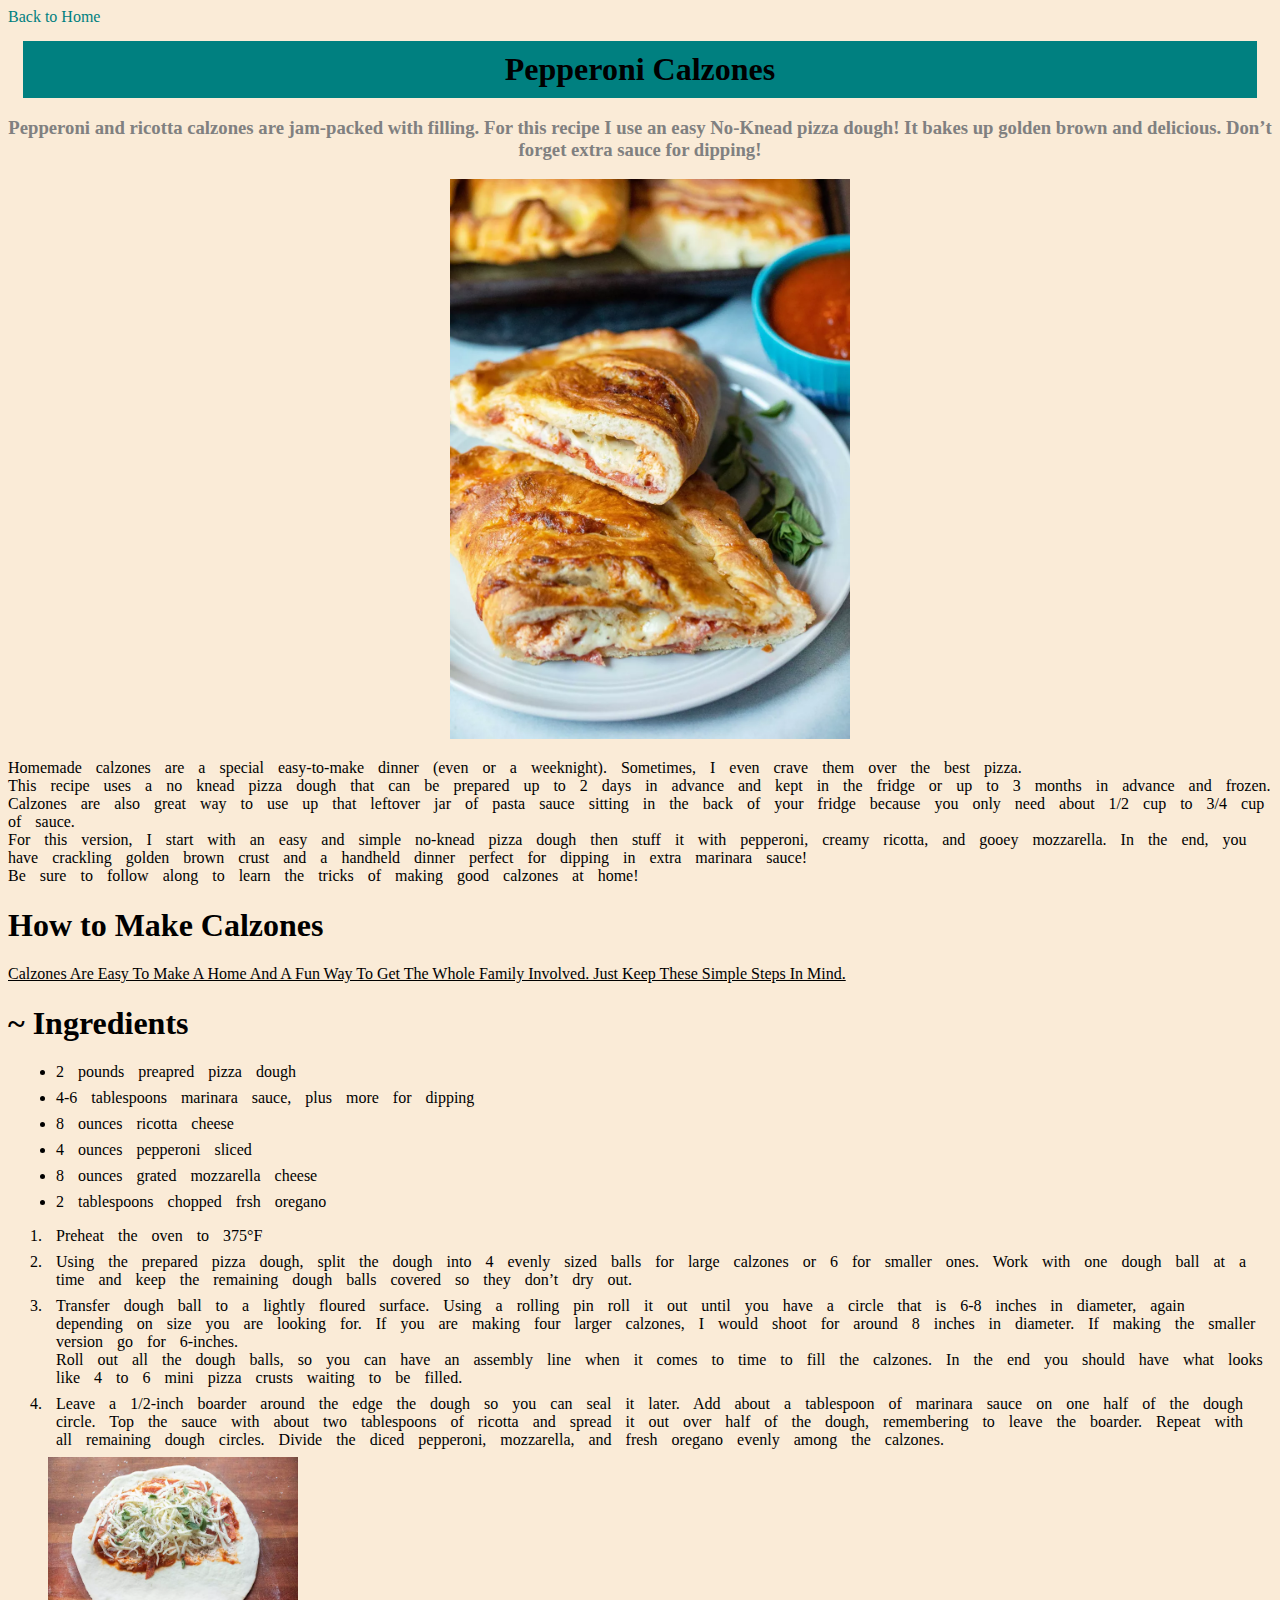
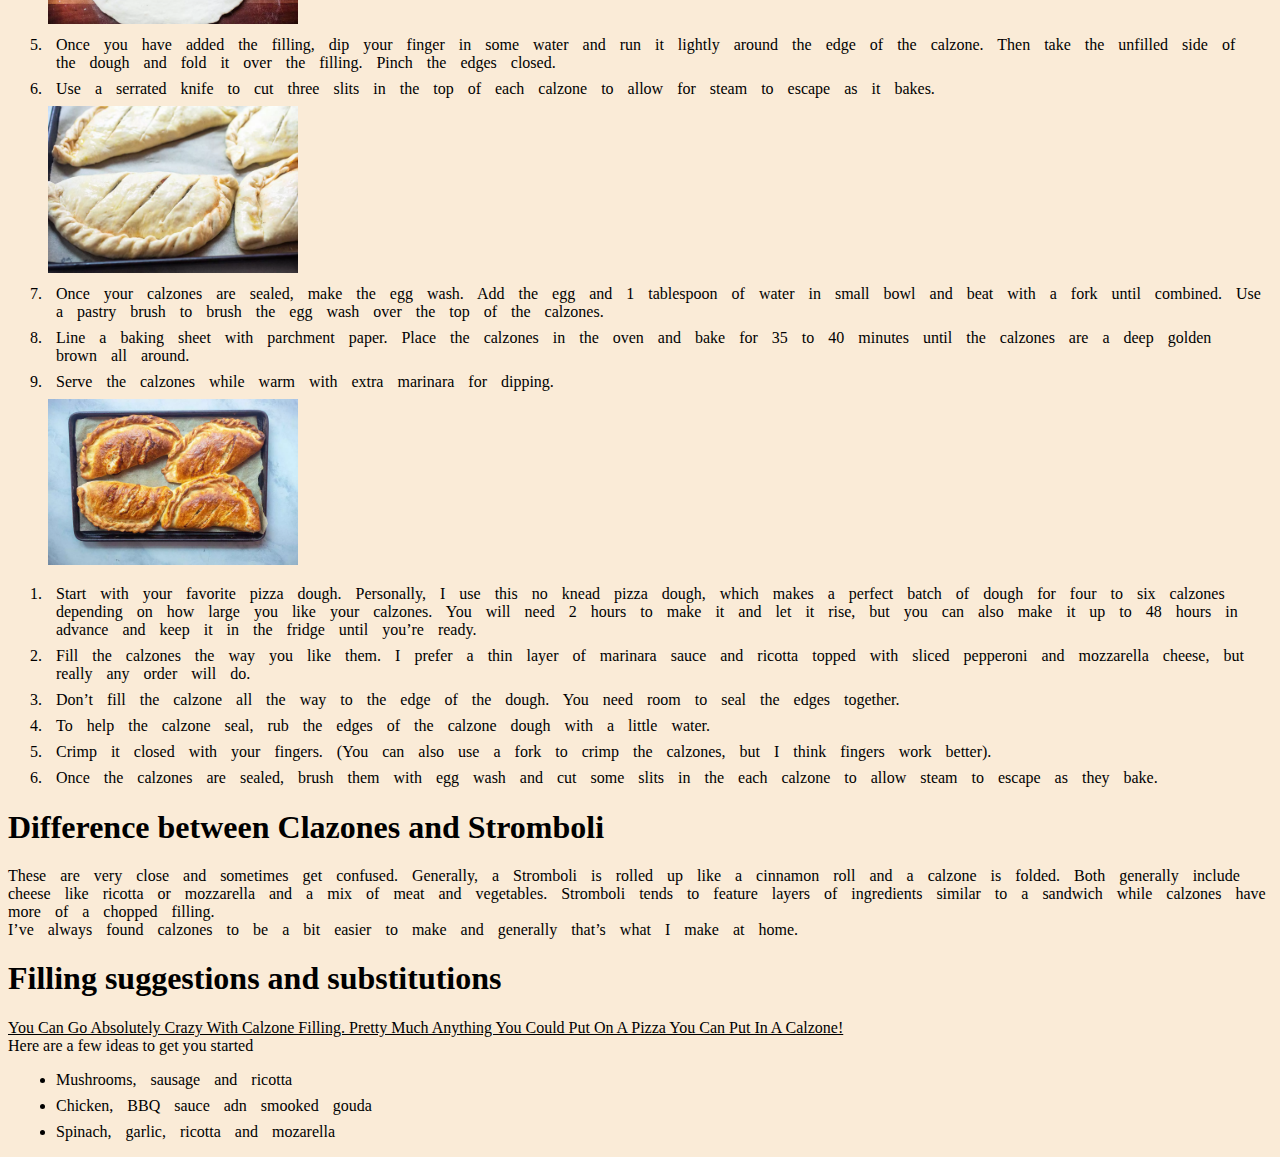
<file: recipes/pepperoni_calzone.html>
<!DOCTYPE html>
<html lang="en">
<head>
  <meta charset="UTF-8">
  <meta http-equiv="X-UA-Compatible" content="IE=edge">
  <meta name="viewport" content="width=device-width, initial-scale=1.0">
  <title>Pepperoni</title>
  <link rel="stylesheet" href="/recipes_css/pepperoni.css">
  <a href="/index.html">Back to Home</a>
</head>
<body>
  <header>
    <h1 class="main-header">Pepperoni   Calzones</h1>
    <h3   class="susbisdiary-header">Pepperoni  and ricotta calzones are jam-packed  with filling. For this recipe I use  an easy No-Knead pizza dough! It bakes
    up golden brown and delicious. Don’t  forget extra sauce for dipping!</h3>
  </header>
  <img src="/images/Pepperoni-Calzone-VerticalLead-9536ba0371f34b70a875662ca5e94e8a.webp" alt="" width="400px" class="main-image">
  <p>Homemade calzones are a special easy-to-make dinner (even or a weeknight). Sometimes, I even crave them over the best
  pizza.
  <br>
  This recipe uses a no knead pizza dough that can be prepared up to 2 days in advance and kept in the fridge or up to 3
  months in advance and frozen. Calzones are also great way to use up that leftover jar of pasta sauce sitting in the back
  of your fridge because you only need about 1/2 cup to 3/4 cup of sauce.
  <br>
  For this version, I start with an easy and simple no-knead pizza dough then stuff it with pepperoni, creamy ricotta, and
  gooey mozzarella. In the end, you have crackling golden brown crust and a handheld dinner perfect for dipping in extra
  marinara sauce!
  <br>
  Be sure to follow along to learn the tricks of making good calzones at home!</p>
  <h1>How to Make Calzones</h1>
  <span>Calzones are easy to make a home and a fun way to get the whole family involved. Just keep these simple steps in mind.</span>
  <div class="ingredients">
    <h1>&#126 Ingredients</h1>
    <ul>
      <li>2 pounds preapred pizza dough</li>
      <li>4-6 tablespoons marinara sauce, plus more for dipping</li>
      <li>8 ounces ricotta cheese</li>
      <li>4 ounces pepperoni sliced</li>
      <li>8 ounces grated mozzarella cheese</li>
      <li>2 tablespoons chopped frsh oregano</li>
    </ul>
  </div>
  <section>
    <ol>
      <li>Preheat the oven to 375°F</li>
      <li>Using the prepared pizza dough, split the dough into 4 evenly sized balls for large calzones or 6 for smaller ones. Work
      with one dough ball at a time and keep the remaining dough balls covered so they don’t dry out.</li>
      <li>Transfer dough ball to a lightly floured surface. Using a rolling pin roll it out until you have a circle that is 6-8
      inches in diameter, again depending on size you are looking for. If you are making four larger calzones, I would shoot
      for around 8 inches in diameter. If making the smaller version go for 6-inches.
      <br>
      Roll out all the dough balls, so you can have an assembly line when it comes to time to fill the calzones. In the end
      you should have what looks like 4 to 6 mini pizza crusts waiting to be filled.</li>
      <li>Leave a 1/2-inch boarder around the edge the dough so you can seal it later. Add about a tablespoon of marinara sauce on
      one half of the dough circle. Top the sauce with about two tablespoons of ricotta and spread it out over half of the
      dough, remembering to leave the boarder. Repeat with all remaining dough circles. Divide the diced pepperoni,
      mozzarella, and fresh oregano evenly among the calzones.</li>
      <img src="/images/Pepperoni-Calzone-Step3METHOD-4-7fb99639d2df41e7a4d2e552d8f8dd36.webp" alt="" width="250px">
      <li>Once you have added the filling, dip your finger in some water and run it lightly around the edge of the calzone. Then
      take the unfilled side of the dough and fold it over the filling. Pinch the edges closed.</li>
      <li>Use a serrated knife to cut three slits in the top of each calzone to allow for steam to escape as it bakes.</li>
      <img src="/images/Pepperoni-Calzone-Step5METHOD-7-551b0345cf4e472fa23acae96b6290f0.webp" alt="" width="250px">
      <li>Once your calzones are sealed, make the egg wash. Add the egg and 1 tablespoon of water in small bowl and beat with a
      fork until combined. Use a pastry brush to brush the egg wash over the top of the calzones.</li>
      <li>Line a baking sheet with parchment paper. Place the calzones in the oven and bake for 35 to 40 minutes until the
      calzones are a deep golden brown all around.</li>
      <li>Serve the calzones while warm with extra marinara for dipping.</li>
      <img src="/images/Pepperoni-Calzone-Step7METHOD-8-21e2204ef66e4276b7cf69a7492aa797.webp" alt="" width="250px">
    </ol>
  </section>
  <div class="steps">
    <ol>
      <li>Start with your favorite pizza dough. Personally, I use this no knead pizza dough, which makes a perfect batch of dough
      for four to six calzones depending on how large you like your calzones. You will need 2 hours to make it and let it
      rise, but you can also make it up to 48 hours in advance and keep it in the fridge until you’re ready.</li>
      <li>Fill the calzones the way you like them. I prefer a thin layer of marinara sauce and ricotta topped with sliced pepperoni and mozzarella cheese, but really any order will do.</li>
      <li>Don’t fill the calzone all the way to the edge of the dough. You need room to seal the edges together.</li>
      <li>To help the calzone seal, rub the edges of the calzone dough with a little water.</li>
      <li>Crimp it closed with your fingers. (You can also use a fork to crimp the calzones, but I think fingers work better).
      </li>
      <li>Once the calzones are sealed, brush them with egg wash and cut some slits in the each calzone to allow steam to escape
      as they bake.</li>
    </ol>
  </div>
  <h1>Difference between Clazones and Stromboli</h1>
  <p>These are very close and sometimes get confused. Generally, a Stromboli is rolled up like a cinnamon roll and a calzone
  is folded. Both generally include cheese like ricotta or mozzarella and a mix of meat and vegetables. Stromboli tends to
  feature layers of ingredients similar to a sandwich while calzones have more of a chopped filling.
  <br>
  I’ve always found calzones to be a bit easier to make and generally that’s what I make at home.</p>
  <h1>Filling suggestions and substitutions</h1>
  <span>You can go absolutely crazy with calzone filling. Pretty much anything you could put on a pizza you can put in a
  calzone!</span>
  <br>
  Here are a few ideas to get you started
  <div>
    <ul>
      <li>Mushrooms, sausage  and ricotta</li>
      <li>Chicken, BBQ sauce adn smooked gouda</li>
      <li>Spinach, garlic, ricotta and mozarella</li>
    </ul>
  </div>
</body>
</html>
</file>
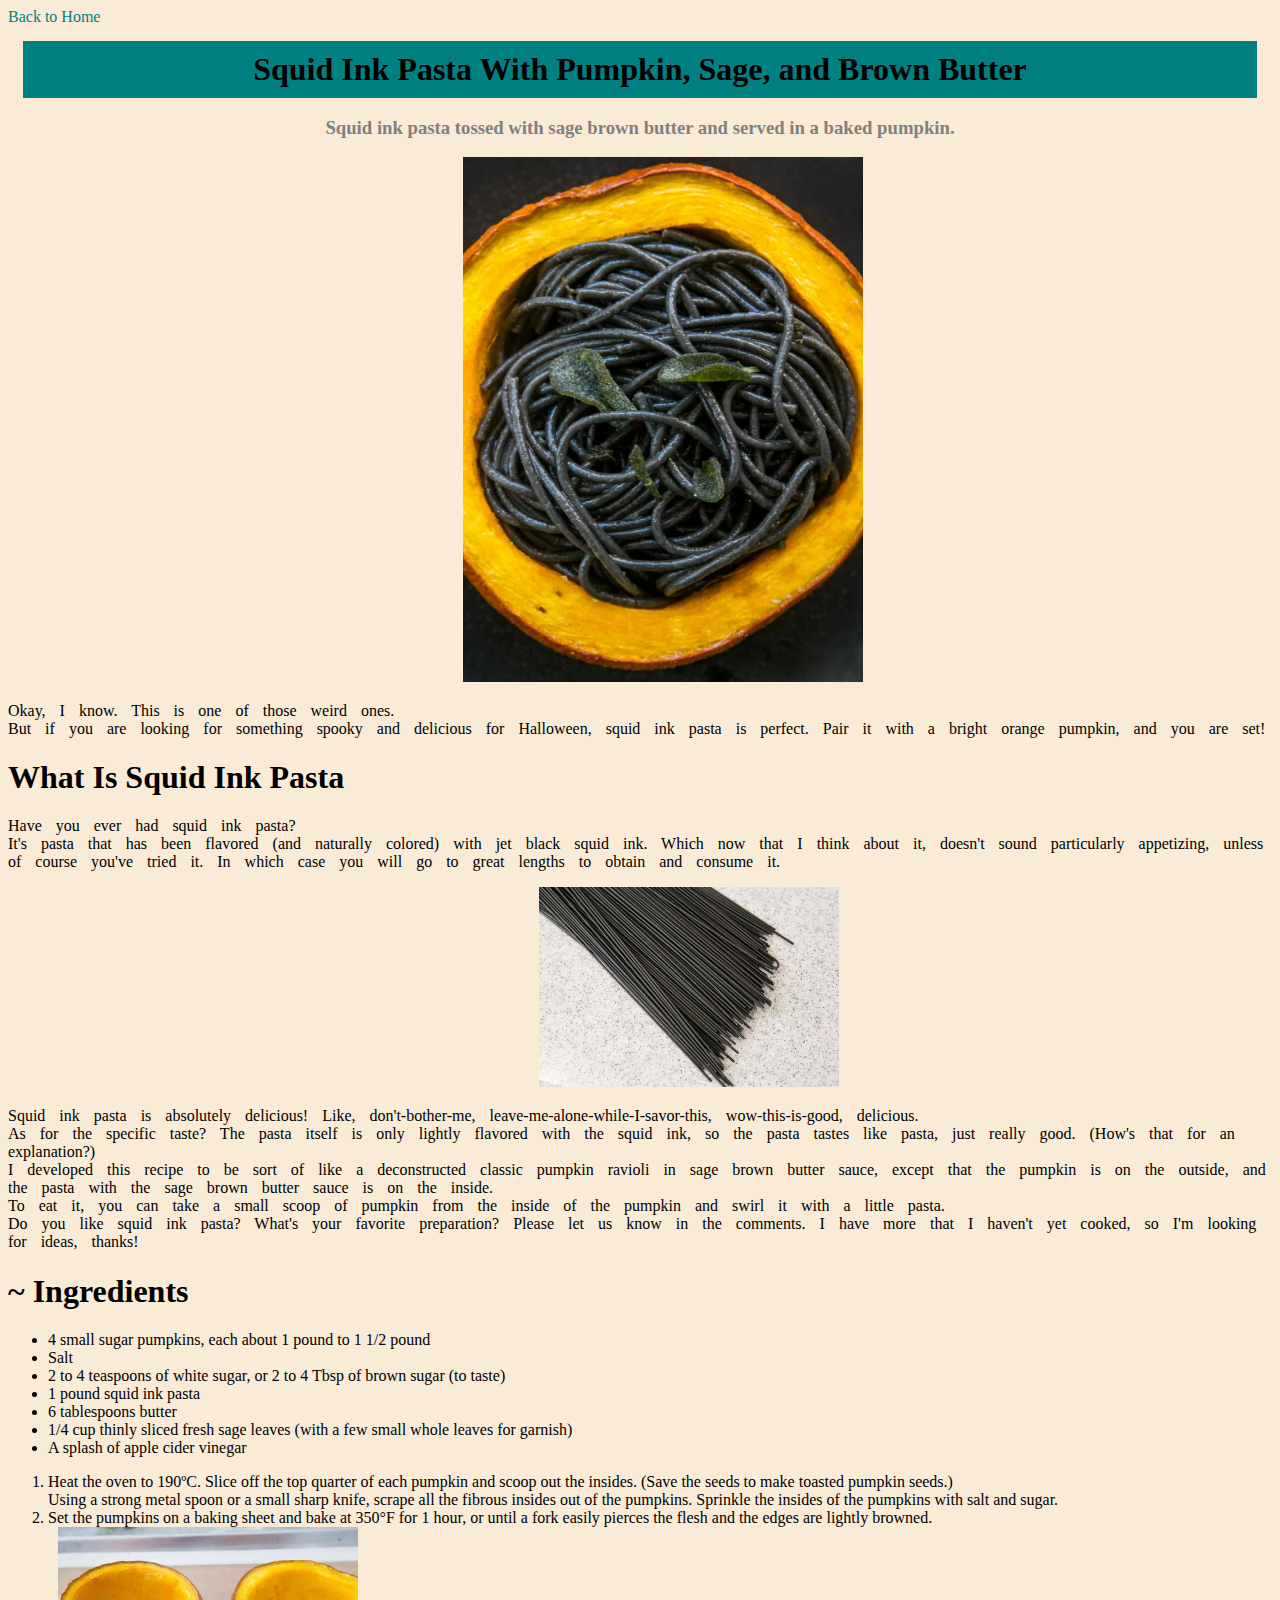
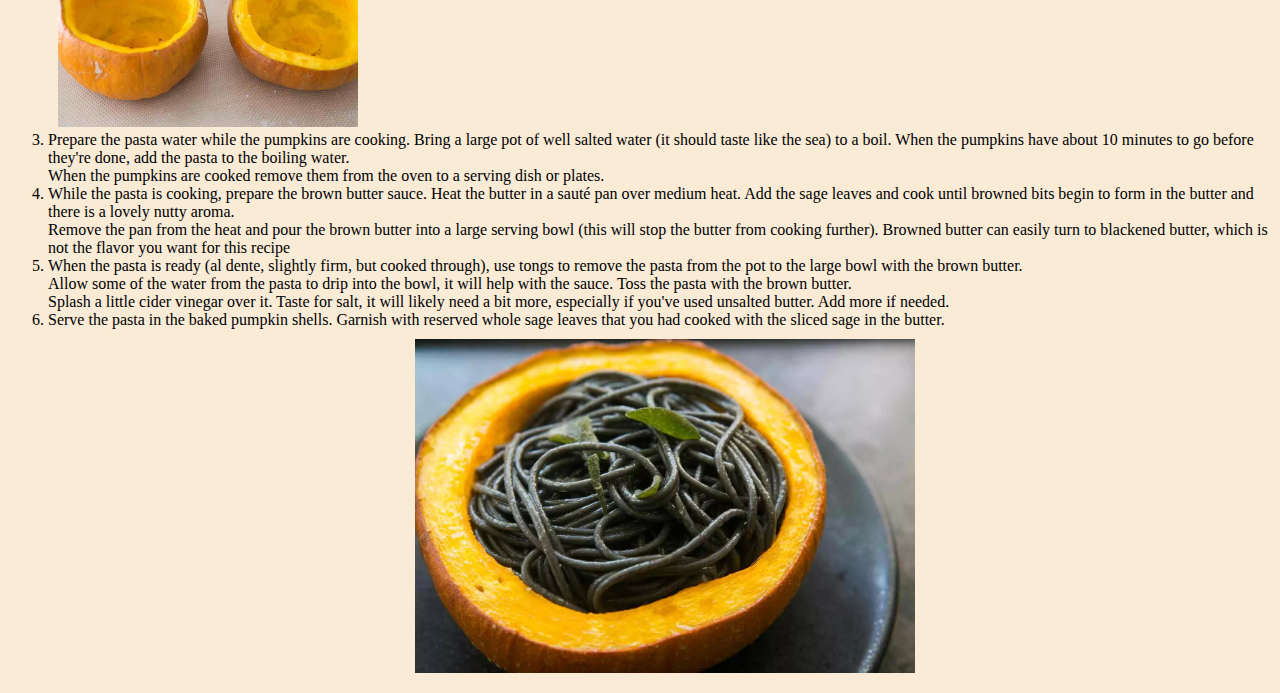
<file: recipes/Squid Ink Pasta.html>
<!DOCTYPE html>
<html lang="en">
<head>
  <meta charset="UTF-8">
  <meta http-equiv="X-UA-Compatible" content="IE=edge">
  <meta name="viewport" content="width=device-width, initial-scale=1.0">
  <title>Squid Ink Pasta</title>
  <link rel="stylesheet" href="/recipes_css/squid.css">
  <a href="/index.html">Back to Home</a>
</head>
<body>
  <header>
    <h1 class="main-header">Squid Ink Pasta With Pumpkin, Sage, and Brown Butter</h1>
    <h3   class="susbisdiary-header">Squid ink pasta tossed with sage brown butter and served in a baked pumpkin.</h3>
  </header>
  <img src="/images/ink_pasta.webp" alt="" width="400px" class="main-image">
  <p>Okay, I know. This is one of those weird ones.
  <br>
  But if you are looking for something spooky and delicious for Halloween, squid ink pasta is perfect. Pair it with a
  bright orange pumpkin, and you are set!
  </p>
  <h1>What Is Squid Ink Pasta</h1>
  <p>
  Have you ever had squid ink pasta?
  <br>
  It's pasta that has been flavored (and naturally colored) with jet black squid ink. Which now that I think about it,
  doesn't sound particularly appetizing, unless of course you've tried it. In which case you will go to great lengths to
  obtain and consume it.</p>
  <img class="black" src="/images/consume_it.webp" alt="" width="300px">
  <br>
  <p>
  Squid ink pasta is absolutely delicious! Like, don't-bother-me, leave-me-alone-while-I-savor-this, wow-this-is-good,
  delicious.
  <br>
  As for the specific taste? The pasta itself is only lightly flavored with the squid ink, so the pasta tastes like pasta,
  just really good. (How's that for an explanation?)
  <br>
  I developed this recipe to be sort of like a deconstructed classic pumpkin ravioli in sage brown butter sauce, except
  that the pumpkin is on the outside, and the pasta with the sage brown butter sauce is on the inside.
  <br>
  To eat it, you can take a small scoop of pumpkin from the inside of the pumpkin and swirl it with a little pasta.
  <br>
  Do you like squid ink pasta? What's your favorite preparation? Please let us know in the comments. I have more that I
  haven't yet cooked, so I'm looking for ideas, thanks!
  </p>
  <div class="ingredients">
    <h1>&#126 Ingredients</h1>
    <ul>
      <li>4 small sugar pumpkins, each about 1 pound to 1 1/2 pound</li>
      <li>Salt</li>
      <li>2 to 4 teaspoons of white sugar, or 2 to 4 Tbsp of brown sugar (to taste)</li>
      <li>1 pound squid ink pasta</li>
      <li>6 tablespoons butter</li>
      <li>1/4 cup thinly sliced fresh sage leaves (with a few small whole leaves for garnish)</li>
      <li>A splash of apple cider vinegar</li>
    </ul>
  </div>
  <section>
    <ol>
      <li>Heat the oven to 190ºC. Slice off the top quarter of each pumpkin and scoop out the insides. (Save the seeds to make
      toasted pumpkin seeds.)
      <br>
      Using a strong metal spoon or a small sharp knife, scrape all the fibrous insides out of the pumpkins. Sprinkle the
      insides of the pumpkins with salt and sugar.</li>
      <li>Set the pumpkins on a baking sheet and bake at 350°F for 1 hour, or until a fork easily pierces the flesh and the edges
      are lightly browned.</li>
      <img class="pumpkin" src="/images/pumpkin.webp" alt="" width="300px">
      <li>Prepare the pasta water while the pumpkins are cooking. Bring a large pot of well salted water (it should taste like the
      sea) to a boil. When the pumpkins have about 10 minutes to go before they're done, add the pasta to the boiling water.
      <br>
      When the pumpkins are cooked remove them from the oven to a serving dish or plates.</li>
      <li>While the pasta is cooking, prepare the brown butter sauce. Heat the butter in a sauté pan over medium heat. Add the
      sage leaves and cook until browned bits begin to form in the butter and there is a lovely nutty aroma.
      <br>
      Remove the pan from the heat and pour the brown butter into a large serving bowl (this will stop the butter from cooking
      further). Browned butter can easily turn to blackened butter, which is not the flavor you want for this recipe
      </li>
      <li>When the pasta is ready (al dente, slightly firm, but cooked through), use tongs to remove the pasta from the pot to the
      large bowl with the brown butter.
      <br>
      Allow some of the water from the pasta to drip into the bowl, it will help with the sauce. Toss the pasta with the brown
      butter.
      <br>
      Splash a little cider vinegar over it. Taste for salt, it will likely need a bit more, especially if you've used
      unsalted butter. Add more if needed.</li>
      <li>Serve the pasta in the baked pumpkin shells. Garnish with reserved whole sage leaves that you had cooked with the sliced
      sage in the butter.</li>
      <img class="presentation" src="/images/presentatio.webp" alt="" width="500px">
    </ol>
  </section>
</body>
</html>
</file>
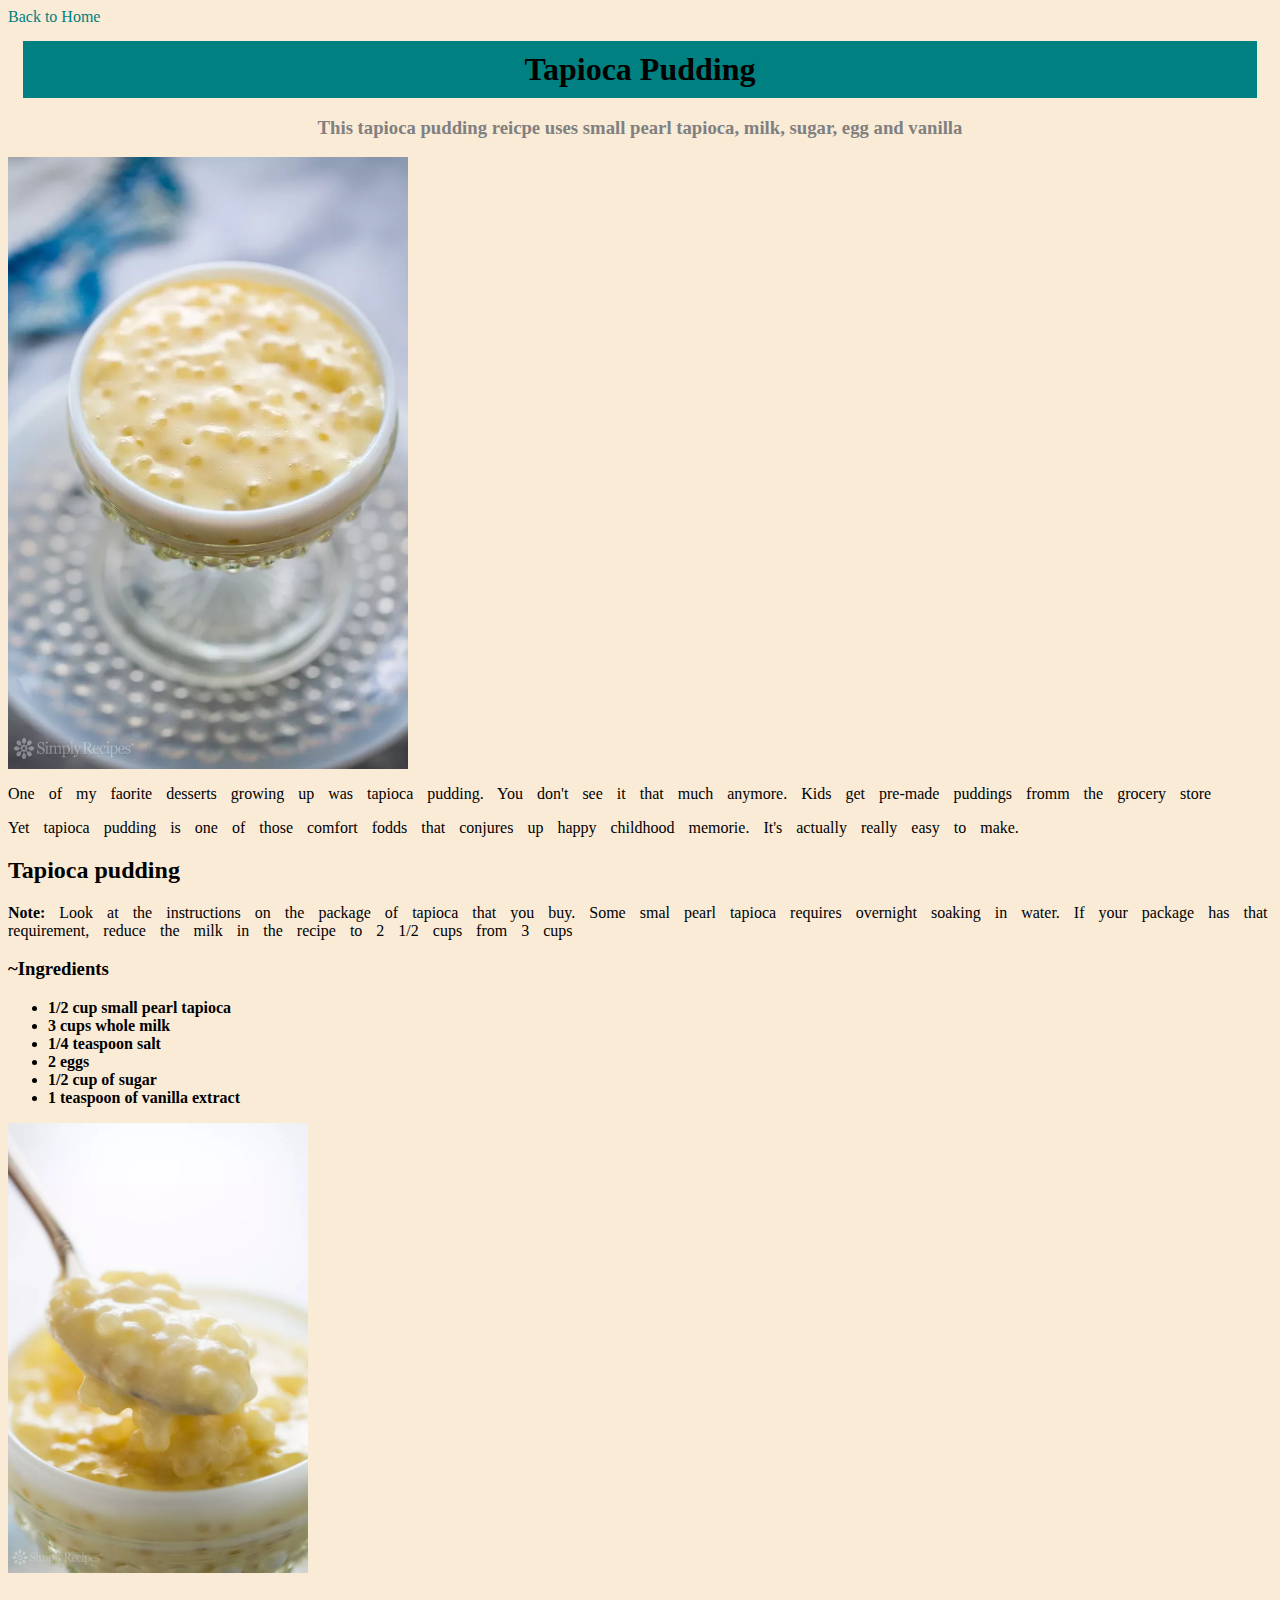
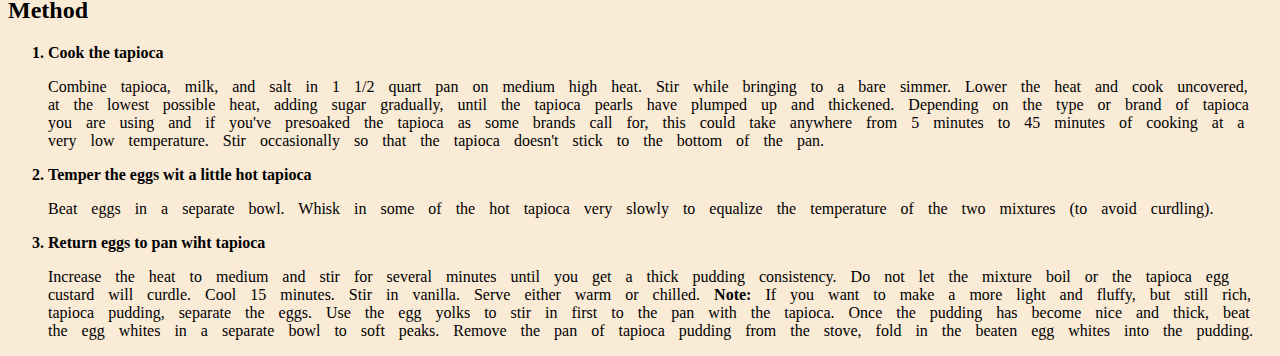
<file: recipes/tapioca_pudding.html>
<!DOCTYPE html>
<html lang="en">
<head>
    <meta charset="UTF-8">
    <meta http-equiv="X-UA-Compatible" content="IE=edge">
    <meta name="viewport" content="width=device-width, initial-scale=1.0">
    <title>Tapioca Pudding</title>
    <link rel="stylesheet" href="/recipes_css/tapioca.css">
    <a href="/index.html">Back to Home</a>
</head>
<body>
    <header>
        <h1 class="main-header">Tapioca Pudding</h1>
        <h3 class="susbisdiary-header">This tapioca pudding reicpe uses small pearl tapioca, milk, sugar, egg and vanilla</h3>
    </header>
    <img src="/images/tapioca_pudding.webp" alt="" width="400px" class="main-image">
    <p>One of my faorite desserts growing up was tapioca pudding. You don't see it that much anymore. Kids get pre-made puddings fromm the grocery store
        <p>
        Yet tapioca pudding is one of those comfort fodds that conjures up happy childhood memorie. It's actually really easy to make.
        </p>
    </p>
    <h2>
        Tapioca pudding
    </h2>
    <p><b>Note:</b> Look at the instructions on the package of tapioca that you buy. Some smal pearl tapioca requires overnight soaking in water. If your package has that requirement, reduce the milk in the recipe to 2 1/2 cups from 3 cups</p>
    <h3>
        &#126Ingredients
    </h3>
    <div class="ingredients">
        <ul>
            <li>1/2 cup small pearl     tapioca</li>
            <li>3 cups whole milk</li>
            <li>1/4 teaspoon salt</li>
            <li>2 eggs</li>
            <li>1/2 cup of sugar</li>
            <li>1 teaspoon of vanilla   extract</li>
        </ul>
    </div>
    <img class="black" src="/images/TASTY_PUDDING.webp" alt="" width="300px">
    <section>
        <h2>
            Method
        </h2>
        <div class="method">
            <ol>
                <li>Cook the tapioca</li>
                    <p>Combine tapioca, milk, and salt in 1 1/2 quart pan on medium high heat. Stir while bringing to a bare simmer. Lower the
                    heat and cook uncovered, at the lowest possible heat, adding sugar gradually, until the tapioca pearls have plumped up
                    and thickened.
                    
                    Depending on the type or brand of tapioca you are using and if you've presoaked the tapioca as some brands call for,
                    this could take anywhere from 5 minutes to 45 minutes of cooking at a very low temperature.
                    
                    Stir occasionally so that the tapioca doesn't stick to the bottom of the pan.</p>
                <li>Temper the eggs wit a little hot tapioca</li>
                    <p>Beat eggs in a separate bowl. Whisk in some of the hot tapioca very slowly to equalize the temperature of the two
                    mixtures (to avoid curdling).</p>
                <li>Return eggs to pan wiht tapioca</li>
                    <p>Increase the heat to medium and stir for several minutes until you get a thick pudding consistency. Do not let the
                    mixture boil or the tapioca egg custard will curdle. Cool 15 minutes. Stir in vanilla. Serve either warm or chilled.
                    
                    <b>Note:</b> If you want to make a more light and fluffy, but still rich, tapioca pudding, separate the eggs. Use the egg yolks
                    to stir in first to the pan with the tapioca. Once the pudding has become nice and thick, beat the egg whites in a
                    separate bowl to soft peaks. Remove the pan of tapioca pudding from the stove, fold in the beaten egg whites into the
                    pudding.</p>
            </ol>
        </div>
    </section>
</body>

</html>
</file>
<file: recipes_css/pepperoni.css>
body{
  background-color: antiquewhite;
}
a{
  text-decoration: none;
  color: teal;
}
header{
  text-align: center;
}
.main-image{
  position: relative;
  left: 35%;
}
.main-header{
  background-color: teal;
  padding: 10px;
  margin: 15px;
}
.susbisdiary-header{
  color: gray;
}
p {
  word-spacing: 10px;
}
span{
  text-transform: capitalize;
  text-decoration: underline;
}
li {
  word-spacing: 10px;
  margin: 8px;
}
</file>
<file: recipes_css/squid.css>
body{
  background-color: antiquewhite;
}
a{
  text-decoration: none;
  color: teal;
}
header{
  text-align: center;
}
.main-image{
  position: relative;
  left: 36%;
}
.main-header{
  background-color: teal;
  padding: 10px;
  margin: 15px;
}
.susbisdiary-header{
  color: gray;
}
p {
  word-spacing: 10px;
}
span{
  text-transform: capitalize;
  text-decoration: underline;
}
.pumpkin{
  padding-left: 10px;
}
.black{
  position: relative;
  left: 42%;
}
.presentation{
  position: relative;
  left: 30%;
  margin-top: 10px;
}
</file>
<file: recipes_css/tapioca.css>
body{
  background-color: antiquewhite;
}
a{
  text-decoration: none;
  color: teal;
}
header{
  text-align: center;
}
.main-image{
    display: flex;
    justify-content: center;
    align-items: center;
}
.main-header{
  background-color: teal;
  padding: 10px;
  margin: 15px;
}
.susbisdiary-header{
  color: gray;
}
p {
  word-spacing: 10px;
}
span{
  text-transform: capitalize;
  text-decoration: underline;
}
li{
    font-weight: bold;
}
</file>
